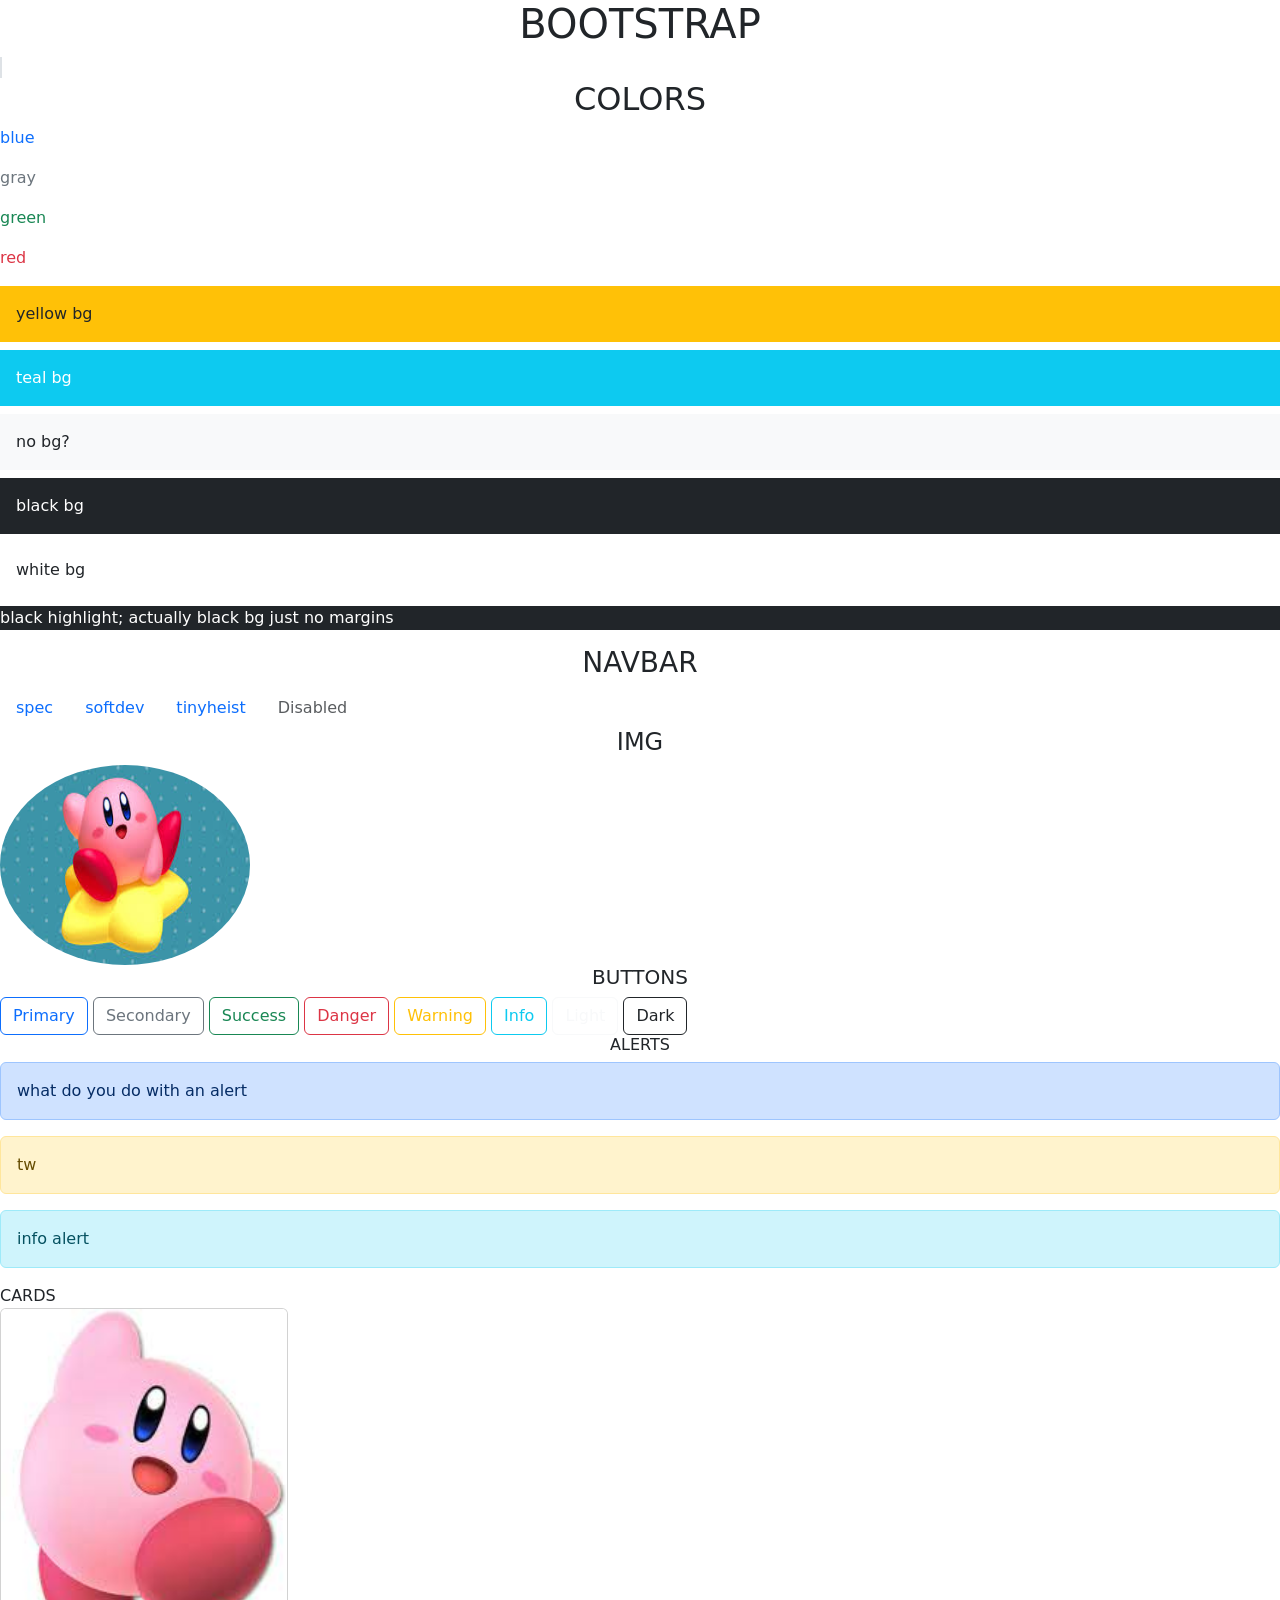
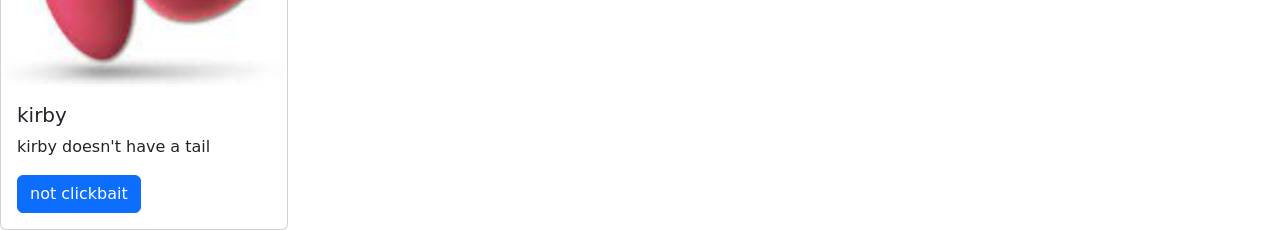
<file: 23_bt_CraneTrain/index.html>
<!--Crane Train: Nada H and Emerson G
    SoftDev
    K23: A Day of Noodling - Bootstrap
    2022-11-28
    time spent:
-->


<!doctype html>
<html lang="en">
  <head>
    <meta charset="utf-8">
    <meta name="viewport" content="width=device-width, initial-scale=1">
    <title>Bootstrap demo</title>
    <link href="https://cdn.jsdelivr.net/npm/bootstrap@5.2.3/dist/css/bootstrap.min.css" rel="stylesheet" integrity="sha384-rbsA2VBKQhggwzxH7pPCaAqO46MgnOM80zW1RWuH61DGLwZJEdK2Kadq2F9CUG65" crossorigin="anonymous">
  </head>
  <body>
    <h1 class="text-center">BOOTSTRAP</h1>
    <span class="border"></span>
    <script src="https://cdn.jsdelivr.net/npm/bootstrap@5.2.3/dist/js/bootstrap.bundle.min.js" integrity="sha384-kenU1KFdBIe4zVF0s0G1M5b4hcpxyD9F7jL+jjXkk+Q2h455rYXK/7HAuoJl+0I4" crossorigin="anonymous"></script>

    <!--colors-->
    <h2 class="text-center">COLORS</h2>
    <p class="text-primary">blue</p>
    <p class="text-secondary">gray</p>
    <p class="text-success">green</p>
    <p class="text-danger">red</p>
    <div class="p-3 mb-2 bg-warning text-dark">yellow bg</div>
    <div class="p-3 mb-2 bg-info text-white">teal bg</div>
    <div class="p-3 mb-2 bg-light text-dark">no bg?</div>
    <div class="p-3 mb-2 bg-dark text-white">black bg</div>
    <div class="p-3 mb-2 bg-white text-dark">white bg</div>
    <p class="text-white bg-dark">black highlight; actually black bg just no margins</p>


<!--navbar-->
<h3 class="text-center">NAVBAR</h3>
  <ul class="nav">
    <li class="nav-item">
      <a class="nav-link active" href="stuyspec.com">spec</a>
    </li>
    <li class="nav-item">
      <a class="nav-link" href="https://www.stuycs.org/softdev-mykolyk/assignments/">softdev</a>
  </li>
  <li class="nav-item">
    <a class="nav-link" href="https://terrycavanaghgames.com/tinyheist/">tinyheist</a>
  </li>
  <li class="nav-item">
    <!--why disabled link what's the point-->
    <a class="nav-link disabled" href="#">Disabled</a>
  </li>
  </ul>
<!--end navbar-->

<!--img noodle-->
<h4 class="text-center">IMG</h4>
<img src = "kirbif.jpeg" alt = "kirbification" width = "250" height = "200" class="rounded-circle"><!--shaped like an ellipse!!-->

<!--button collection-->
    <h5 class="text-center">BUTTONS</h5>
    <button type="button" class="btn btn-outline-primary">Primary</button>
    <button type="button" class="btn btn-outline-secondary">Secondary</button>
    <button type="button" class="btn btn-outline-success">Success</button>
    <button type="button" class="btn btn-outline-danger">Danger</button>
    <button type="button" class="btn btn-outline-warning">Warning</button>
    <button type="button" class="btn btn-outline-info">Info</button>
    <button type="button" class="btn btn-outline-light">Light</button>
    <button type="button" class="btn btn-outline-dark">Dark</button>

<!--alert-->
    <h6 class="text-center">ALERTS</h6>
    <div class="alert alert-primary" role="alert">
      what do you do with an alert
    </div>
    <div class="alert alert-warning" role="alert">
      tw
    </div>
    <div class="alert alert-info" role="alert">
      info alert
  </div>

  <!--CARDS?-->
  <h7 class="text-center">CARDS</h7>
  <div class="card" style="width: 18rem;">
  <img class="card-img-top" src="kirbification.jpeg" alt="Card image cap">
  <div class="card-body">
    <h5 class="card-title">kirby</h5>
    <p class="card-text">kirby doesn't have a tail</p>
    <a href="https://copic.jp/en/" class="btn btn-primary">not clickbait</a>
  </div>
</div>

  </body>
</html>
</file>
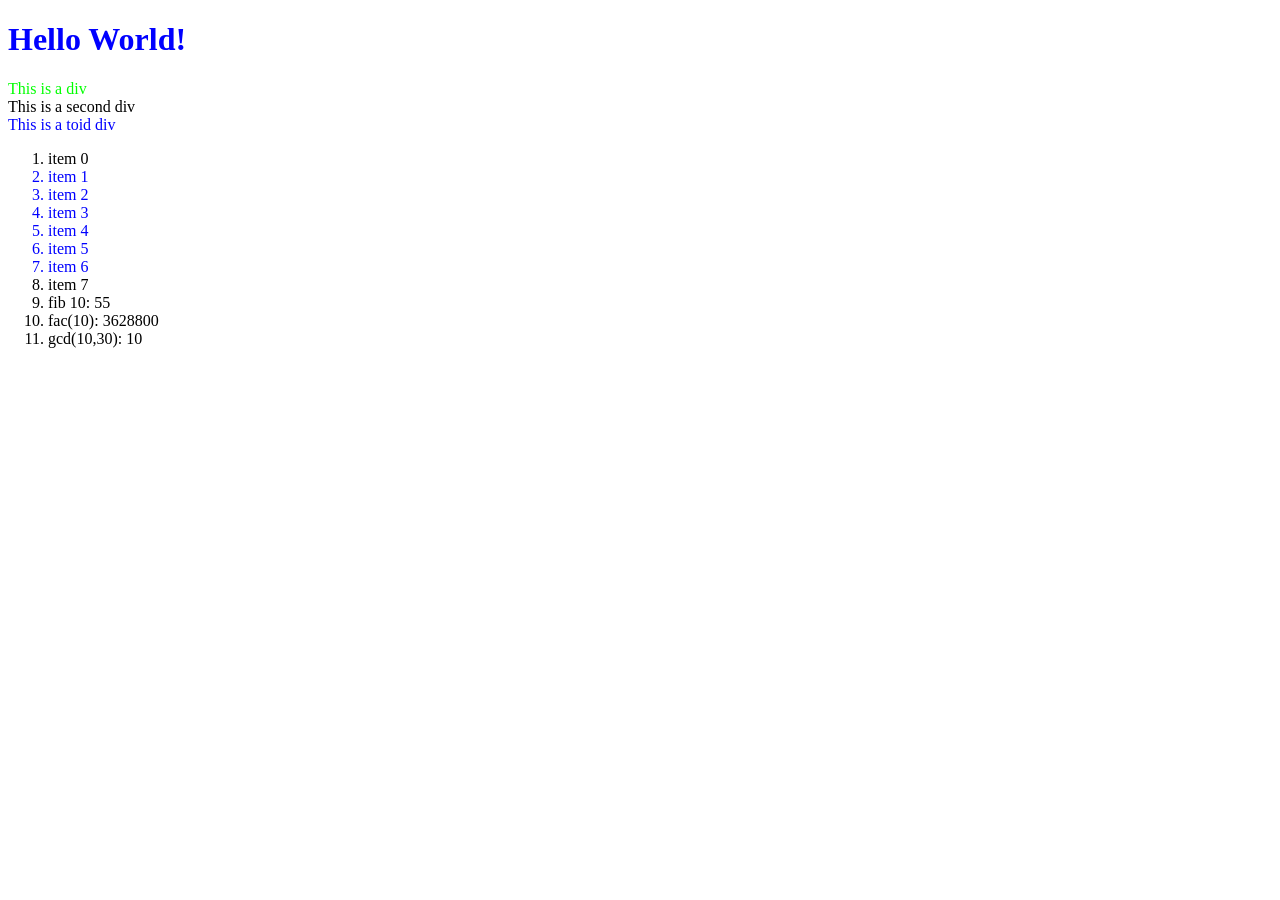
<file: 28_jsdom/index.html>
<!-- we can put this code into the DOM visualizer and it'll show us what the webpage wld look like-->

<!DOCTYPE html>

<!--
     Team iHeartAI: Erica Li, Nada Hameed 
     SoftDev pd2
     K28 -- Manipulating the DOM
     2023-04-05w
   --------------------------------------------------
-->

<html lang="en">
  <!-- HTML file for exploring JavaScript interactions with the DOM -->

  <head>
    <meta charset="utf-8">
    <style>
      .red   {color : #ff0000;}
      .green {color : #00ff00;}
      .blue  {color : #0000ff;}
    </style>
  </head>

  <body>
    <h1 id="h" class="blue">Hello World!</h1>

    <div id="div1" class="green">This is a div</div>
    <div id="div2">This is a second div</div>
    <div class="blue">This is a toid div</div>

    <ol id="thelist">
      <li class="">item 0</li>
      <li class="green blue">item 1</li>
      <li class="green blue">item 2</li>
      <li class="red green blue">item 3</li>
      <li class="red green blue">item 4</li>
      <li class="green blue">item 5</li>
      <li class="green blue">item 6</li>
      <li class="">item 7</li>
    </ol>

    <script src="dommy_consolery.js"></script>

  </body>
</html>
</file>
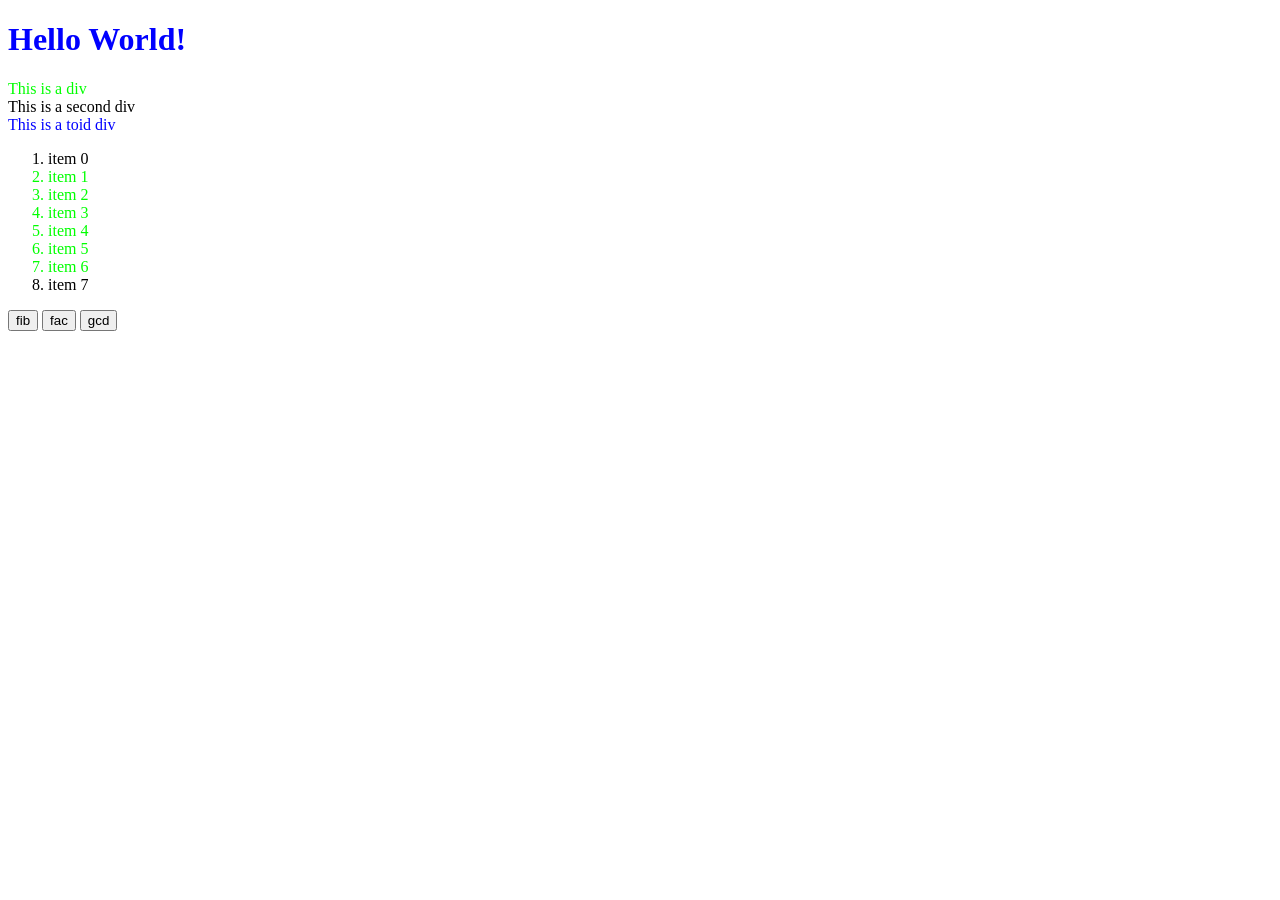
<file: 29_jsdom/index.html>
<!DOCTYPE html>

<!--
;// Team Hair Investment Uncles :: Daniel He, Justin Mohabir, Sir, Alfred
     SoftDev pd2
     K28 -- Manipulating the DOM
     2023-04-05w
   --------------------------------------------------
-->

<html lang="en">
  <!-- HTML file for exploring JavaScript interactions with the DOM -->

  <head>
    <meta charset="utf-8">
    <style>
      
      .blue  {color : #0000ff;}
      .red   {color : #ff0000;}
      .green {color : #00ff00;}
    </style>
  </head>

  <body>
    <h1 id="h" class="blue">Hello World!</h1>

    <div id="div1" class="green">This is a div</div>
    <div id="div2">This is a second div</div>
    <div class="blue">This is a toid div</div>


    <ol id="thelist">
      <li class="">item 0</li>
      <li class="blue green">item 1</li>
      <li class="green blue">item 2</li>
      <li class="red green">item 3</li>
      <li class="red green blue">item 4</li>
      <li class="green blue">item 5</li>
      <li class="green blue">item 6</li>
      <li class="">item 7</li>
    </ol>
    <button type="button" id="fib">fib</button>
    <button type="button" id="fac">fac</button>
    <button type="button" id="gcd">gcd</button>
    <script src="dommy_consolery.js"></script>

  </body>
</html>
</file>
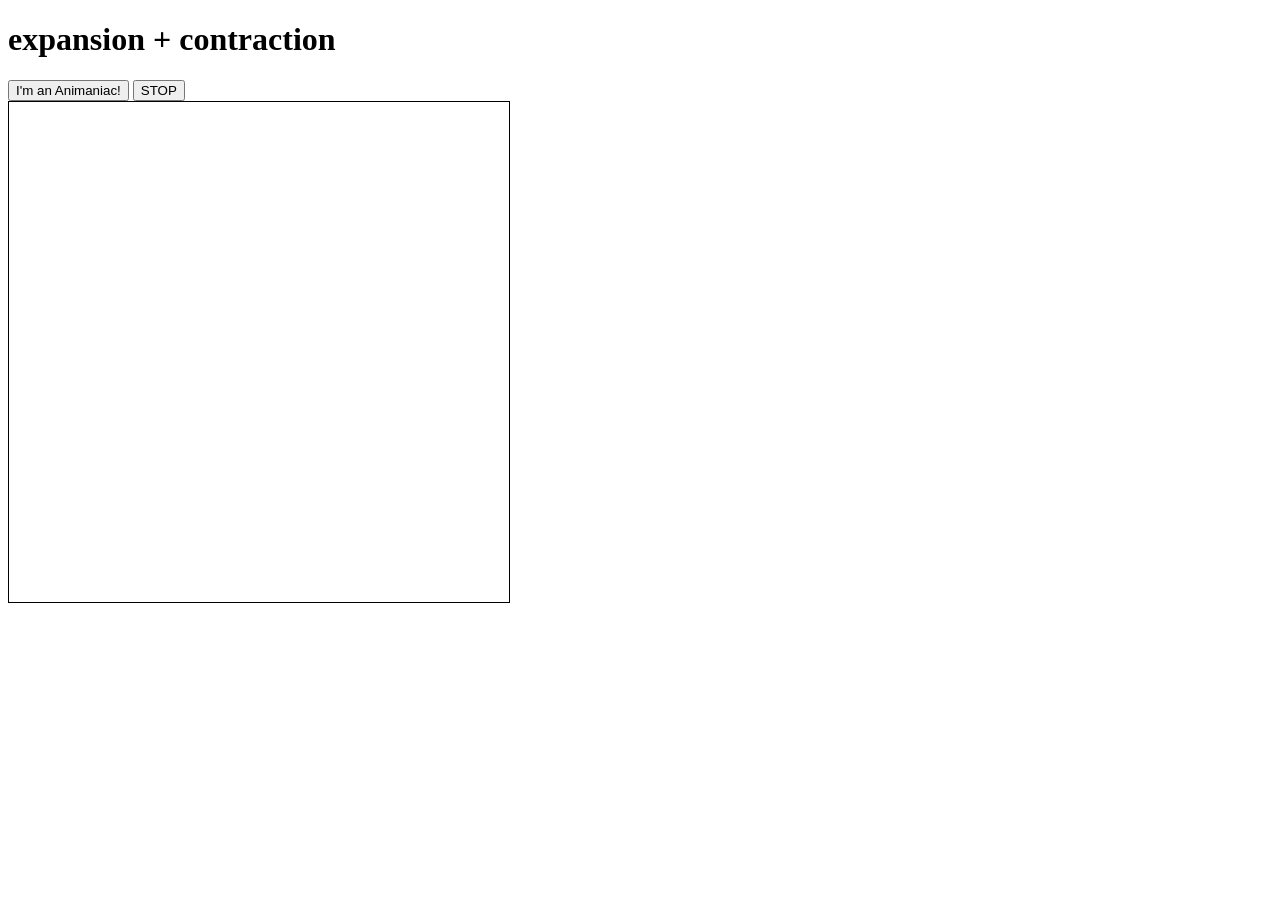
<file: 31_jsanim/index.html>
<!DOCTYPE html>
<html lang="en">
  <!-- Team Ringbearers :: Frodo Baggins, Bilbo Baggins
       SoftDev pd0
       K31 -- canvas based JS animation
       2023-04-25t

       HTML file for JavaScript canvas work
  -->

  <head>
    <meta charset="utf-8"/>
    <title>The State of Animania</title>
  </head>

  <style>
    #playground { border: 1px solid black }
  </style>

  <h1>expansion + contraction</h1>

  <div>
    <button id="buttonCircle">
      I'm an Animaniac!
    </button>

    <button id="buttonStop">
      STOP
    </button>
  </div>

  <canvas width="500" height="500" id="playground">
  </canvas>

  <script src="animate.js"></script>

</html>
</file>
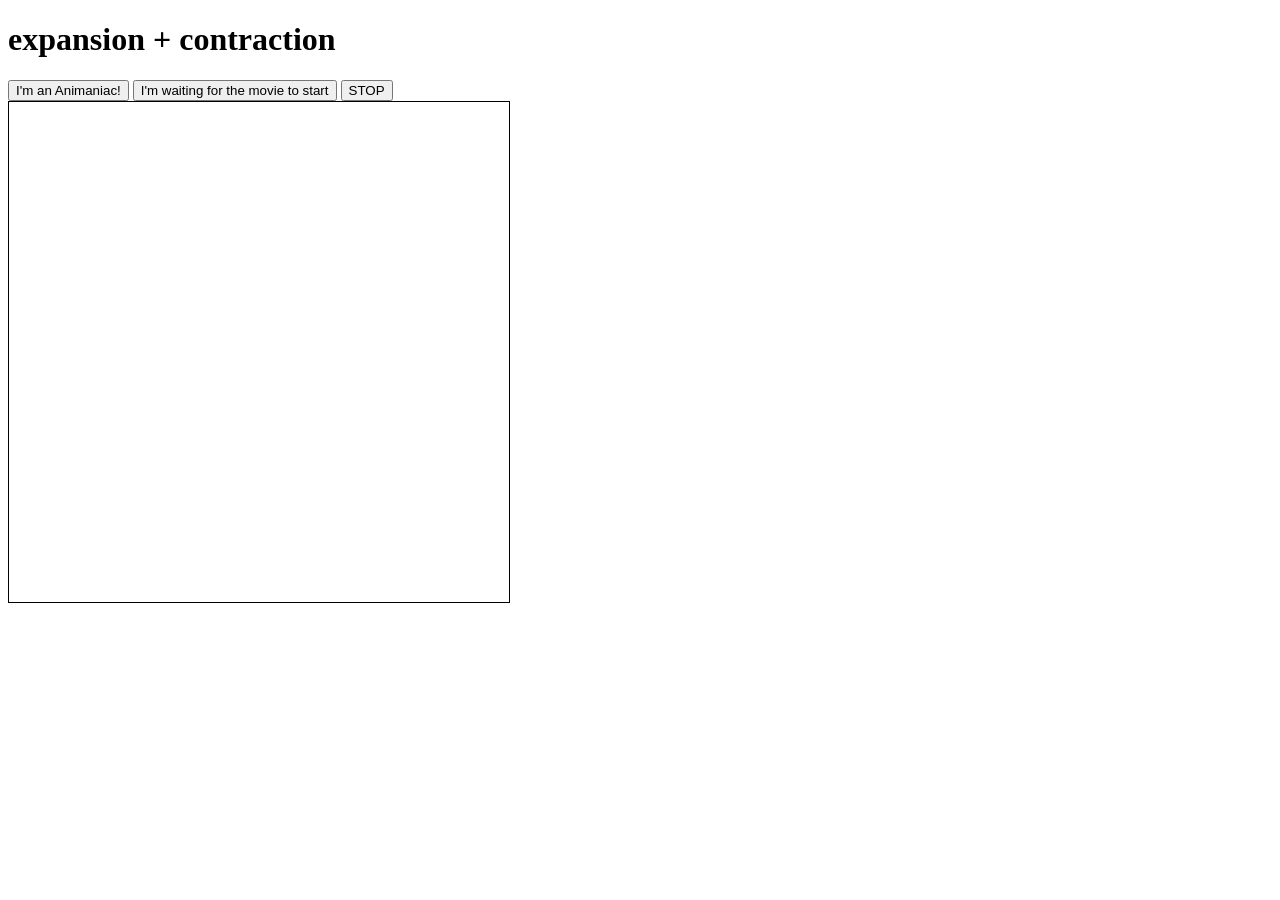
<file: 32_jsanim/index.html>
<!DOCTYPE html>
<html lang="en">
  <!-- Team Ringbearers :: William Guo, Nada Hameed
       SoftDev pd2
       K31 -- canvas based JS animation
       2023-04-25t

       HTML file for JavaScript canvas work
  -->

  <head>
    <meta charset="utf-8"/>
    <title>The State of Animania</title>
  </head>

  <style>
    #playground { border: 1px solid black }
  </style>

  <h1>expansion + contraction</h1>

  <div>
    <button id="buttonCircle">
      I'm an Animaniac!
    </button>
    <button id = "dvd">
        I'm waiting for the movie to start
    </button>
    <button id="buttonStop">
      STOP
    </button>
  </div>

  <canvas width="500" height="500" id="playground">
  </canvas>

  <script src="animate.js"></script>

</html>
</file>
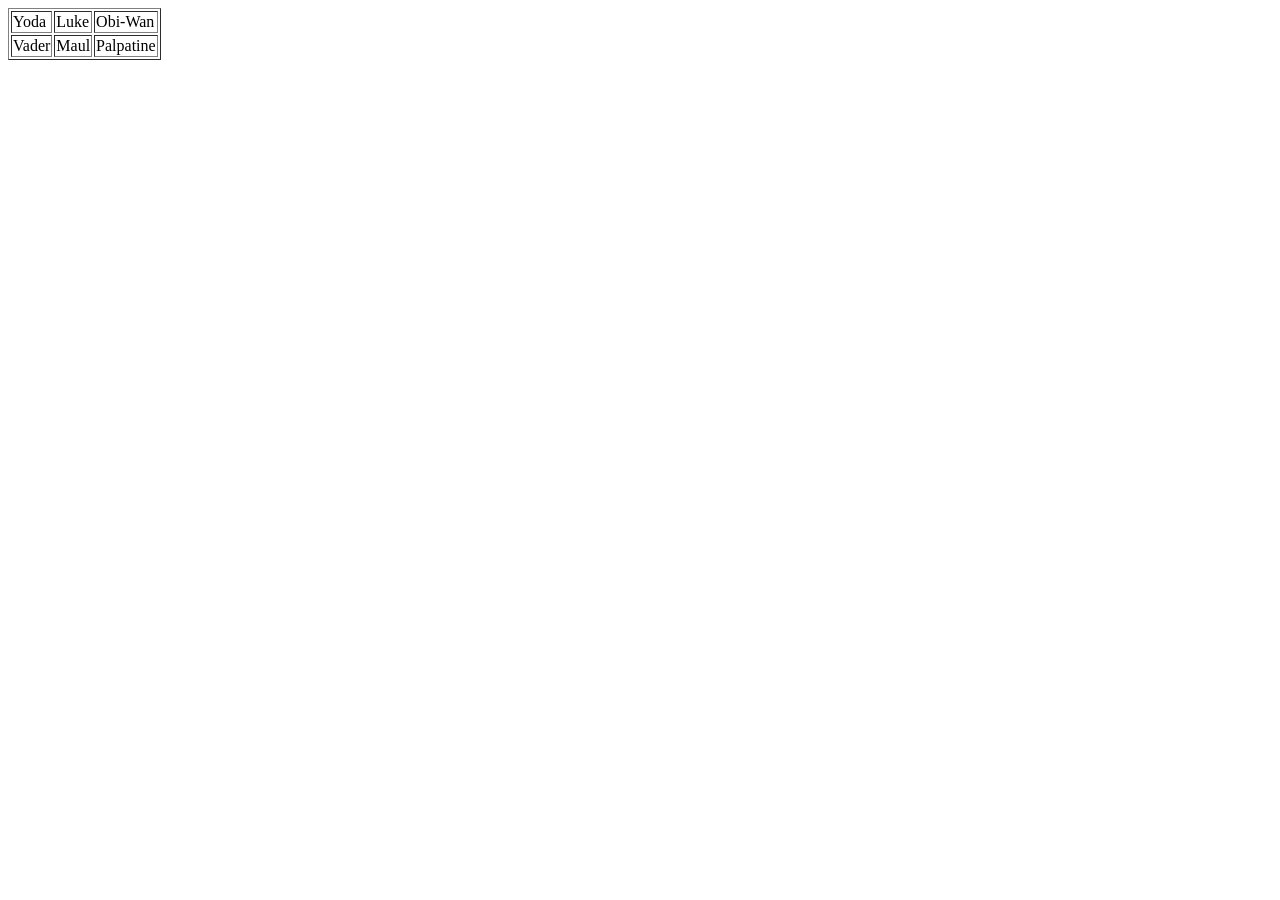
<file: 33_jsprop/1/index.html>
<!DOCTYPE html>
<!-- Clyde Sinclair
     SoftDev pd0
     Spring 2023
     HTML file for exploring DOM event propogation using JavaScript
-->

<html lang="en">
  <head>
    <meta charset="utf-8"/>
    <title>
      Event Propagation Demo
    </title>
  </head>

  <body>
    <table border="1">
      <tr>
        <td>Yoda</td>
        <td>Luke</td>
        <td>Obi-Wan</td>
      </tr>
      <tr>
        <td>Vader</td>
        <td>Maul</td>
        <td>Palpatine</td>
      </tr>
    </table>

    <script src="events.js"></script>
  </body>

</html>
</file>
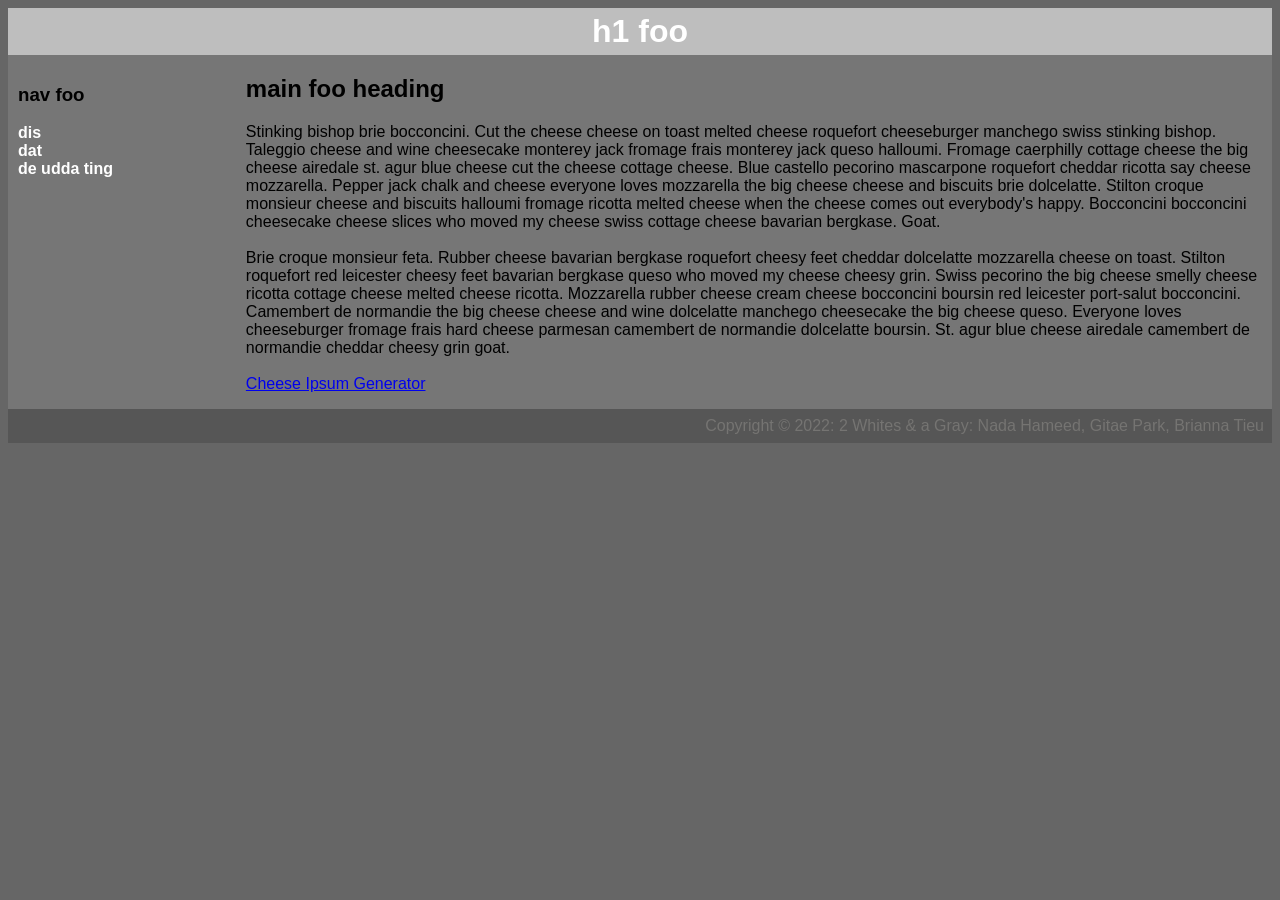
<file: 13_css/mimic.html>
<!--
  2 Whites & a Gray: Nada Hameed, Gitae Park, Brianna Tieu
  Softdev
  K13 -- Stuylin' & Wylin' & Profilin'
  2022-10-19
-->

<!DOCTYPE html>
<html>

<head>
    <meta charset="UTF-8">
</head>

<!-- establish font and bg color for the whole site -->
<body style="font-family: arial;
            background-color:#666666 ">
    
<!-- HEADER: remove default margins, change background and text colors, center text -->
    <h1 style="margin: 0px;
               padding: 5px; 
               background-color:#bebebe; 
               color:white; 
               text-align: center;">h1 foo</h1>

<!-- create columns: one for nav and one for other header and text -->
    <div style="background-color:#767676;
                column-count: 2; 
                display: flex;">

<!-- div for nav bar / FIRST COL -->
        <div style="padding: 10px;
                    column-width: 1200px;">
            
            <h3 style="color:black">nav foo</h3>

            <ul style="list-style: none;
                       padding-left:0; color: white;">
                <b>
                    <li>dis</li>
                    <li>dat</li>
                    <li>de udda ting</li>
                </b>
            </ul>
        </div>

<!-- div for second header and Lorem Ipsum / SECOND COL -->
        <div>
            <h2 style="color:black">main foo heading</h2> 
            <p style="color:black">
                Stinking bishop brie bocconcini. Cut the cheese cheese on toast melted cheese roquefort cheeseburger manchego swiss stinking bishop. Taleggio cheese and wine cheesecake monterey jack fromage frais monterey jack queso halloumi. Fromage caerphilly cottage cheese the big cheese airedale st. agur blue cheese cut the cheese cottage cheese. Blue castello pecorino mascarpone roquefort cheddar ricotta say cheese mozzarella. Pepper jack chalk and cheese everyone loves mozzarella the big cheese cheese and biscuits brie dolcelatte. Stilton croque monsieur cheese and biscuits halloumi fromage ricotta melted cheese when the cheese comes out everybody's happy. Bocconcini bocconcini cheesecake cheese slices who moved my cheese swiss cottage cheese bavarian bergkase. Goat.
                <br>
                <br>
                Brie croque monsieur feta. Rubber cheese bavarian bergkase roquefort cheesy feet cheddar dolcelatte mozzarella cheese on toast. Stilton roquefort red leicester cheesy feet bavarian bergkase queso who moved my cheese cheesy grin. Swiss pecorino the big cheese smelly cheese ricotta cottage cheese melted cheese ricotta. Mozzarella rubber cheese cream cheese bocconcini boursin red leicester port-salut bocconcini. Camembert de normandie the big cheese cheese and wine dolcelatte manchego cheesecake the big cheese queso. Everyone loves cheeseburger fromage frais hard cheese parmesan camembert de normandie dolcelatte boursin. St. agur blue cheese airedale camembert de normandie cheddar cheesy grin goat.
                <br>
                <br>
                <a href="http://www.cheeseipsum.co.uk/">Cheese Ipsum Generator</a>
            </p>
        </div>
    </div>

<!-- div for copyright purposes :o -->
    <div style="background-color:#565656;
                color:#757472; 
                text-align: right; 
                padding: 8px;">
        Copyright &#169; 2022: 2 Whites & a Gray: Nada Hameed, Gitae Park, Brianna Tieu
    </div>

</body>
</html>
</file>
